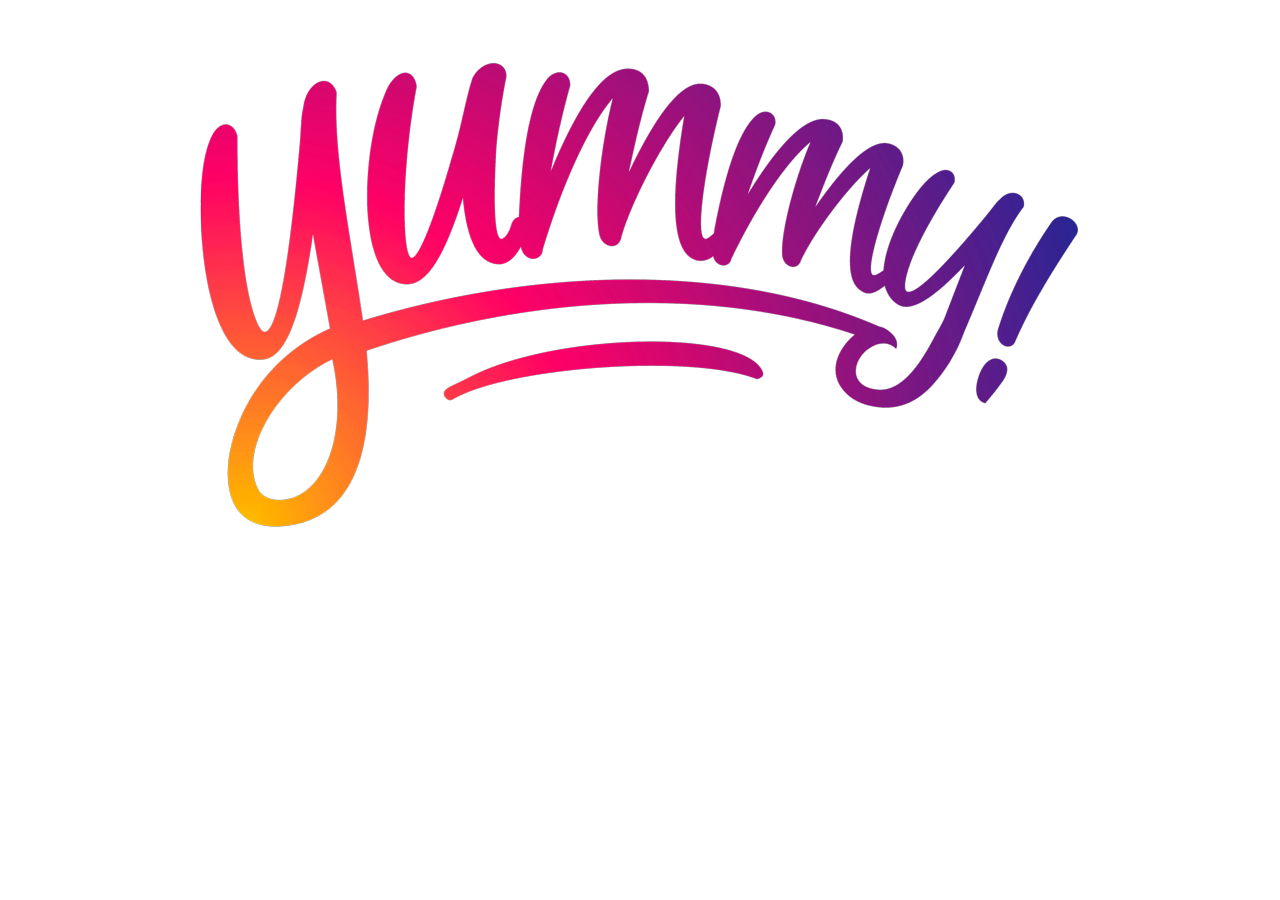
<file: index.html>
<!DOCTYPE html>
<html lang="en">

<head>
  <meta charset="UTF-8">
  <meta name="viewport" content="width=device-width, initial-scale=1.0">
  <meta http-equiv="X-UA-Compatible" content="ie=edge">
  <link rel="icon" type="image/png" sizes="96x96" href="assets/img/favicon.png">
  <link rel="stylesheet" href="https://stackpath.bootstrapcdn.com/bootstrap/4.1.3/css/bootstrap.min.css" crossorigin="anonymous">
  <link href="https://fonts.googleapis.com/css?family=Pacifico" rel="stylesheet">
  <link rel="stylesheet" href="main.css">
  <title>FoodMap</title>
</head>

<body>
  <!-- Container del logo -->
  <div class="container-fluid">
    <div class="row">
      <div class="col-sm-12">
         <!--  <h1 class='title'>Yummy Map!</h1> -->
          <div class="col-sm-12 text-center" id="loading">
            <figure class="center"><img src="assets/img/yummy.png" alt="logo"></figure>
          </div>
      </div>
    </div>
  </div>

  <script src="js/index.js"></script>

</body>

</html>
</file>
<file: main.css>
* {
    font-family: Pacifico;
}
.yummy-brand {
    font-weight: 500;
    min-height: 10vh;
    color: darkmagenta
}
.back-color{
    background-color: #F7F9F9;
}
.imagenes {
    width: 100%;
    margin-top: 20px;
    transition: transform .2s;
 }
 
 .imagenes:hover {
    -ms-transform: scale(1.1);
    -webkit-transform: scale(1.1);
    transform: scale(1.1);
 }
.fotosCategorias {
    position: relative;
    text-align: center;
    text-emphasis-color: white;
    font-size: 20px;
    font-weight: 500;
 }
</file>
